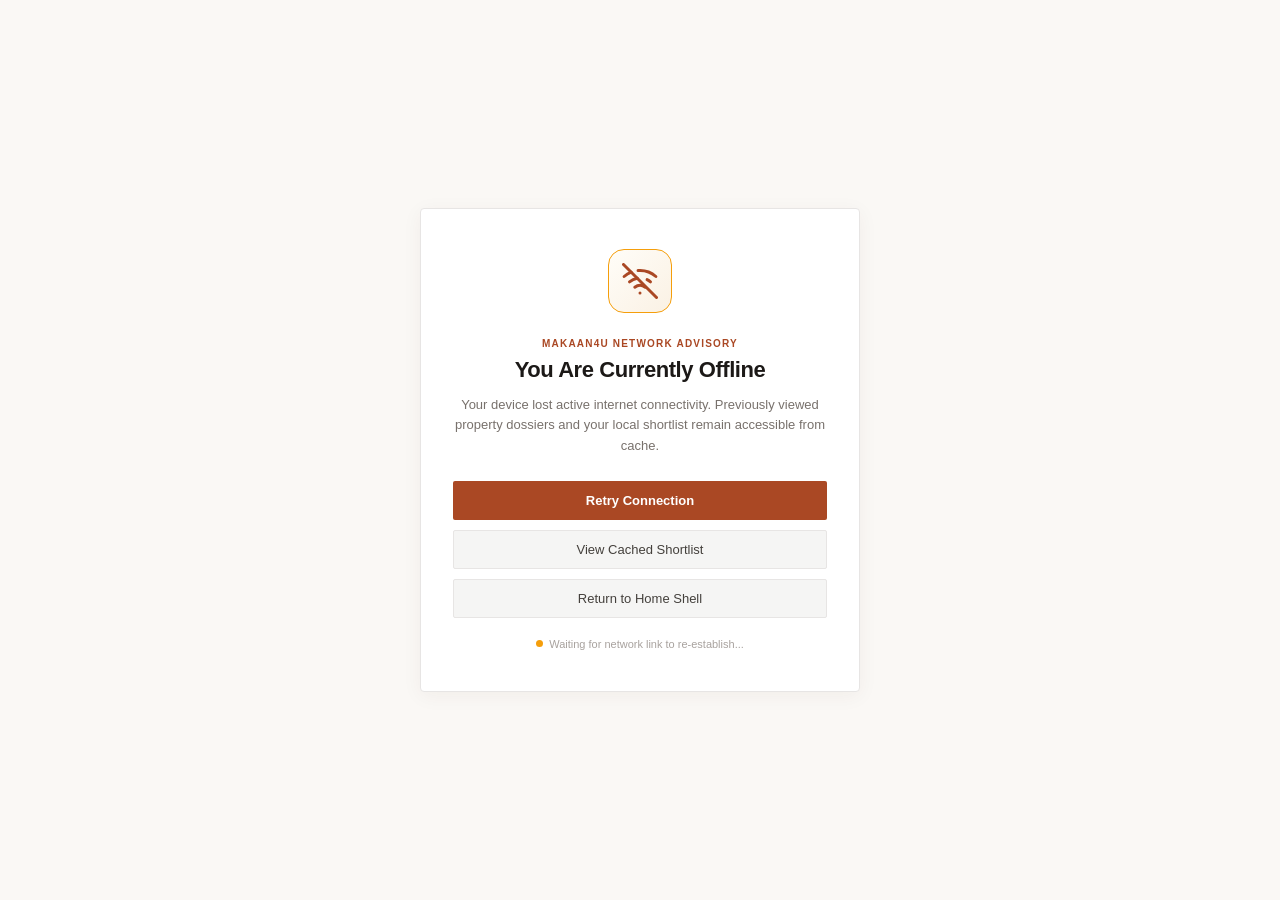
<file: client-side/public/offline.html>
<!DOCTYPE html>
<html lang="en">
<head>
  <meta charset="utf-8" />
  <meta name="viewport" content="width=device-width, initial-scale=1.0" />
  <title>Offline — Makaan4U Private Client Advisory</title>
  <meta name="theme-color" content="#AA4824" />
  <link rel="icon" href="/favicon.svg" type="image/svg+xml" />
  <style>
    * {
      box-sizing: border-box;
      margin: 0;
      padding: 0;
    }
    body {
      font-family: -apple-system, BlinkMacSystemFont, "Plus Jakarta Sans", "Segoe UI", Roboto, sans-serif;
      background-color: #FAF8F5;
      color: #1C1917;
      min-height: 100vh;
      display: flex;
      flex-direction: column;
      align-items: center;
      justify-content: center;
      padding: 24px;
      text-align: center;
    }
    .offline-card {
      background: #FFFFFF;
      border: 1px solid #E7E5E4;
      border-radius: 4px;
      padding: 40px 32px;
      max-width: 440px;
      width: 100%;
      box-shadow: 0 4px 20px rgba(78, 36, 21, 0.05);
    }
    .badge-icon {
      width: 64px;
      height: 64px;
      margin: 0 auto 20px auto;
      background: linear-gradient(135deg, #FFFDF8, #FAF1E4);
      border: 1.5px solid #F59E0B;
      border-radius: 16px;
      display: flex;
      align-items: center;
      justify-content: center;
    }
    .badge-icon svg {
      width: 36px;
      height: 36px;
    }
    .tag {
      font-size: 10px;
      font-weight: 700;
      letter-spacing: 0.12em;
      text-transform: uppercase;
      color: #AA4824;
      margin-bottom: 8px;
      display: inline-block;
    }
    h1 {
      font-size: 22px;
      font-weight: 700;
      letter-spacing: -0.02em;
      color: #1C1917;
      margin-bottom: 12px;
    }
    p {
      font-size: 13px;
      line-height: 1.6;
      color: #78716C;
      margin-bottom: 24px;
    }
    .actions {
      display: flex;
      flex-direction: column;
      gap: 10px;
    }
    .btn-primary {
      background: #AA4824;
      color: #FFFFFF;
      border: none;
      padding: 12px 20px;
      border-radius: 2px;
      font-size: 13px;
      font-weight: 600;
      cursor: pointer;
      text-decoration: none;
      transition: background 0.2s;
    }
    .btn-primary:hover {
      background: #8F3719;
    }
    .btn-secondary {
      background: #F5F5F4;
      color: #44403C;
      border: 1px solid #E7E5E4;
      padding: 11px 20px;
      border-radius: 2px;
      font-size: 13px;
      font-weight: 500;
      cursor: pointer;
      text-decoration: none;
      transition: background 0.2s, border-color 0.2s;
    }
    .btn-secondary:hover {
      background: #E7E5E4;
      border-color: #D6D3D1;
    }
    .status-pill {
      display: inline-flex;
      align-items: center;
      gap: 6px;
      font-size: 11px;
      color: #A8A29E;
      margin-top: 20px;
    }
    .dot {
      width: 7px;
      height: 7px;
      border-radius: 50%;
      background: #F59E0B;
      animation: pulse 2s infinite;
    }
    @keyframes pulse {
      0%, 100% { opacity: 1; }
      50% { opacity: 0.3; }
    }
  </style>
</head>
<body>
  <div class="offline-card">
    <div class="badge-icon">
      <svg viewBox="0 0 24 24" fill="none" stroke="#AA4824" stroke-width="2" stroke-linecap="round" stroke-linejoin="round">
        <line x1="1" y1="1" x2="23" y2="23"></line>
        <path d="M16.72 11.06A10.94 10.94 0 0 1 19 12.55"></path>
        <path d="M5 12.55a10.94 10.94 0 0 1 5.17-2.39"></path>
        <path d="M10.71 5.05A16 16 0 0 1 22.58 9"></path>
        <path d="M1.42 9a15.91 15.91 0 0 1 4.7-2.88"></path>
        <path d="M8.53 16.11a6 6 0 0 1 6.95 0"></path>
        <line x1="12" y1="20" x2="12.01" y2="20"></line>
      </svg>
    </div>

    <span class="tag">Makaan4U Network Advisory</span>
    <h1>You Are Currently Offline</h1>
    <p>
      Your device lost active internet connectivity. Previously viewed property dossiers and your local shortlist remain accessible from cache.
    </p>

    <div class="actions">
      <button class="btn-primary" onclick="window.location.reload()">
        Retry Connection
      </button>
      <a href="/account/saved" class="btn-secondary">
        View Cached Shortlist
      </a>
      <a href="/" class="btn-secondary">
        Return to Home Shell
      </a>
    </div>

    <div class="status-pill">
      <span class="dot"></span>
      <span>Waiting for network link to re-establish...</span>
    </div>
  </div>

  <script>
    window.addEventListener('online', function() {
      window.location.reload();
    });
  </script>
</body>
</html>
</file>
